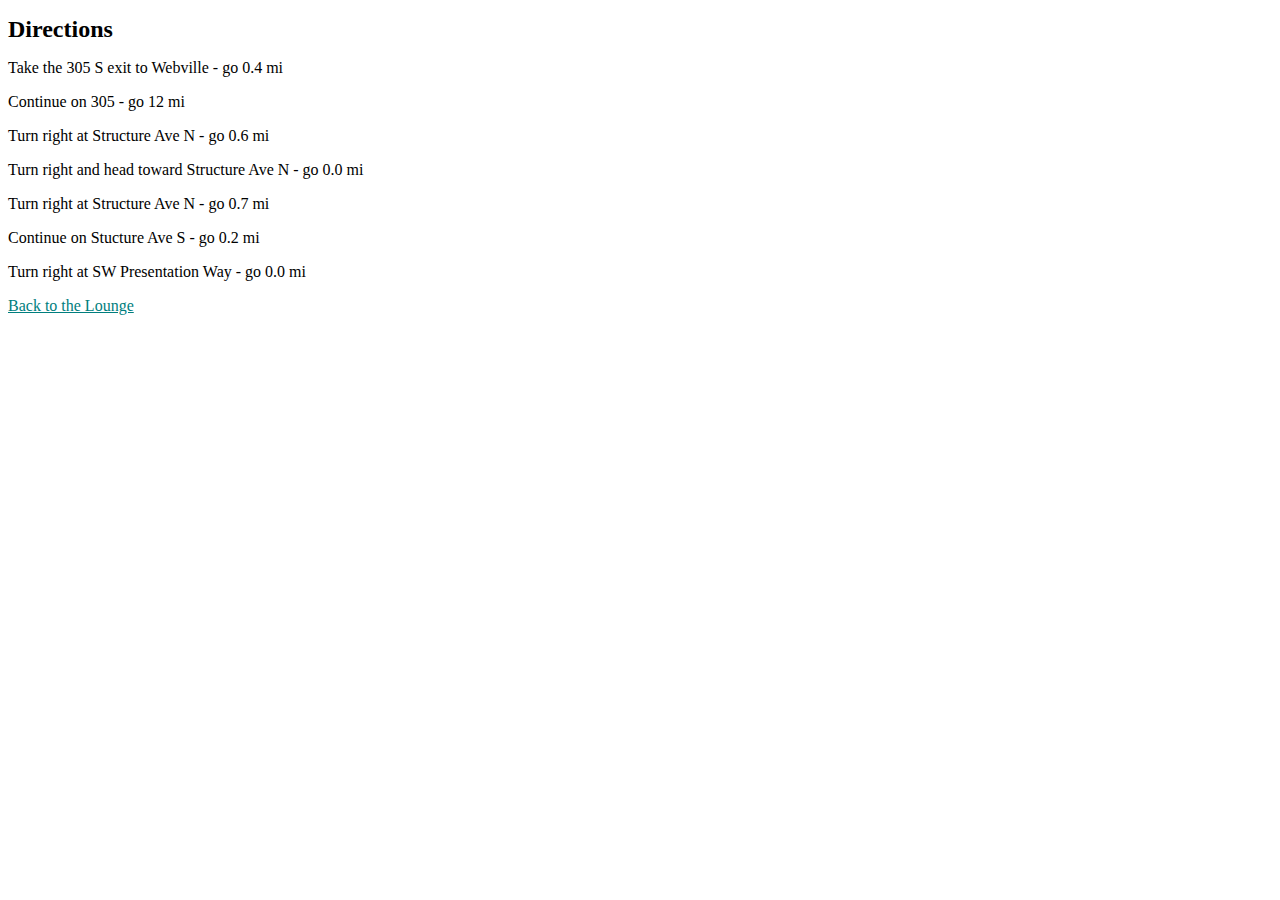
<file: lounge111/about/directions.html>
<!DOCTYPE html>
<html>
  <head>
    <meta charset="utf-8">
    <title>Head First Lounge Directions</title>
    <link type="text/css" rel="stylesheet" href="../lounge.css">
  </head>
  <body>
    <h1>Directions</h1>
    <p>Take the 305 S exit to Webville - go 0.4 mi</p>
    <p>Continue on 305 - go 12 mi</p>
    <p>Turn right at Structure Ave N - go 0.6 mi</p>
    <p>Turn right and head toward Structure Ave N - go 0.0 mi</p>
    <p>Turn right at Structure Ave N - go 0.7 mi</p>
    <p>Continue on Stucture Ave S - go 0.2 mi</p>
    <p>Turn right at SW Presentation Way - go 0.0 mi</p>
    <p>
      <a href="../lounge.html">Back to the Lounge</a>
    </p>
  </body>
</html>
</file>
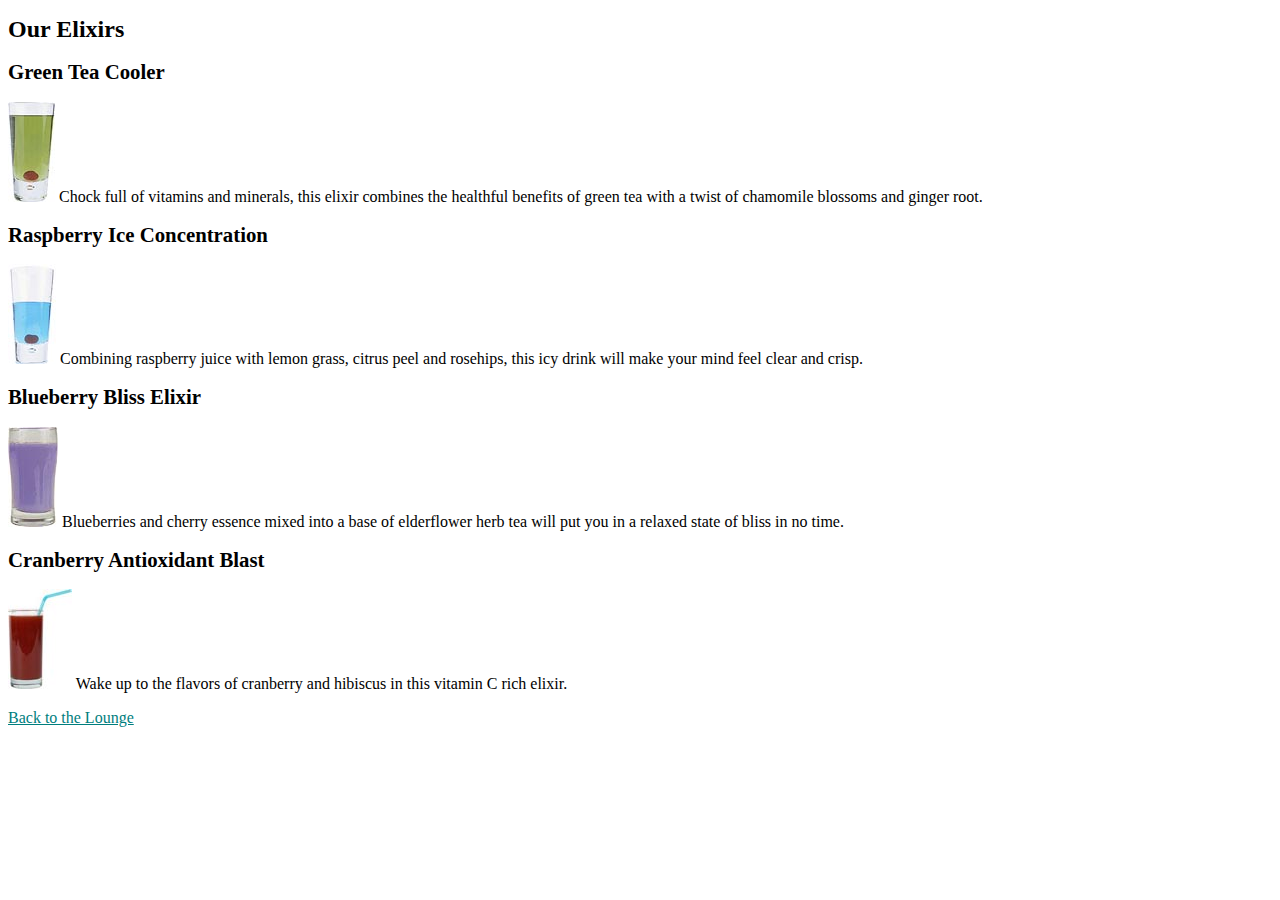
<file: lounge111/beverages/elixir.html>
<!DOCTYPE html>
<html>
  <head>
    <meta charset="utf-8">
    <title>Head First Lounge Elixirs</title>
    <link type="text/css" rel="stylesheet" href="../lounge.css">
  </head>
  <body>
    <h1>Our Elixirs</h1>

    <h2>Green Tea Cooler</h2>
    <p class="greentea">
      <img src="../images/green.jpg" alt="Green Tea Cooler">
      Chock full of vitamins and minerals, this elixir
      combines the healthful benefits of green tea with
      a twist of chamomile blossoms and ginger root.
    </p>
    <h2>Raspberry Ice Concentration</h2>
    <p class="raspberry">
      <img src="../images/lightblue.jpg" alt="Raspberry Ice Concentration">
      Combining raspberry juice with lemon grass,
      citrus peel and rosehips, this icy drink
      will make your mind feel clear and crisp.
    </p>
    <h2>Blueberry Bliss Elixir</h2>
    <p class="blueberry">
      <img src="../images/blue.jpg" alt="Blueberry Bliss Elixir">
      Blueberries and cherry essence mixed into a base
      of elderflower herb tea will put you in a relaxed
      state of bliss in no time.
    </p>
    <h2>Cranberry Antioxidant Blast</h2>
    <p>
      <img src="../images/red.jpg" alt="Cranberry Antioxidant Blast">
      Wake up to the flavors of cranberry and hibiscus
      in this vitamin C rich elixir.
    </p>
    <p>
      <a href="../lounge.html">Back to the Lounge</a>
    </p>
  </body>
</html>
</file>
<file: lounge111/lounge.css>
ody {
  font-size: 12pt;
  font-family: Times, "Times New Roman", serif;
  line-height: 1.4em;
  margin: 10px 40px 10px 40px;
  width: 700px;
}

h1, h2 {
  color: black;
}

h1 {
  font-size: 150%;
}

h2 {
  font-size: 130%;
}

#guarantee {
  padding: 25px 25px 25px 25px;
  border: thin solid black;
  margin-right: 240px;
  margin-left: 30px;
  line-height: 1.5em;
  font-style: italic;
  font-family: Georgia, "Times New Roman", Times, serif;
  color: #222222;
}

#elixirs {
  font-family: Verdana, Helvetica, Arial, sans-serif; 
  width: 200px;
  background-color: #ffffff;
  background: url("images/elixirbackground.gif") repeat-x top center;
  padding: 0px 20px 20px 20px;
  margin-left: 25px;
  color: #000000;
  border: thin double #007e7e;
  text-align: center; 
  font-size: 80%;
}

#elixirs a:link { color: #007e7e;}
#elixirs a:visited { color: #333333;}
#elixirs a:hover { background: #f88396; color: #0d5353;}

#elixirs h2 {
  color: #000000;
}

#elixirs h3 {
  color: #d12c47;
}

#elixirs img {
  padding-top: 20px;
}
	
#elixirs p {
  line-height: 1em;
}

#footer {
  font-size: 50%;
  text-align: center;
  line-height: normal;
  margin-top: 30px;
}

.artist {
  font-weight: bold;
}

.cd {
  font-style: italic;
}

body p a:link { color: #007e7e; }
body p a:visited { color: #333333; }


#guarantee {
     line-height: 1.9em;
     font-style: italic;
     font-family: Georgia, :"Times New Roman", Times, serif;
     color: #444444:
     border-color: white;
     border-width: 1px;
     border-style: solid;
     background-color: #a7cece;
     padding: 25px;
     padding-left: 80px;
     margin: 30px;
     margin-right: 250px;
     background-image: url(images/background.gif);
     background-repeat: no-repeat;
     background-position: top left;
     border-style: dashed;
     }     
     #elixirs {
       border-width:thin;
       border-style: dashed;
       border-color: #007e7e;
       width: 200px:
       padding-width: 20px;
       padding-bottom: 20px;
       padding-left: 20px;
       margin-left: 20px;
       text-align: center:
       background-image: url(images/cocktail.gif);
       background-repeat: repeat-x:
     }
     #elixirs h2 {
       color: black;
     }
     #elixirs h3 {
       color: #d12c47;
     }
     #elixirs {
       line-height: 1em;
     }
     #exlirs {
       line-height : 1;
     }
     #exlirs {
       font: small/1.6em Verdana, Verdana, Helvetica, Arial, sans-serif;
     }
     .guarantee {
       background-repeat: no-repeat;
       background-position: top left;
       padding-left: 80px;
       margin-right: 250px;
       border-style: dashed;
       border-color: white;
     }
     .cd {
       font-style: italic;
     }
     .artist {
       font-weight: bold;
     }
</file>
